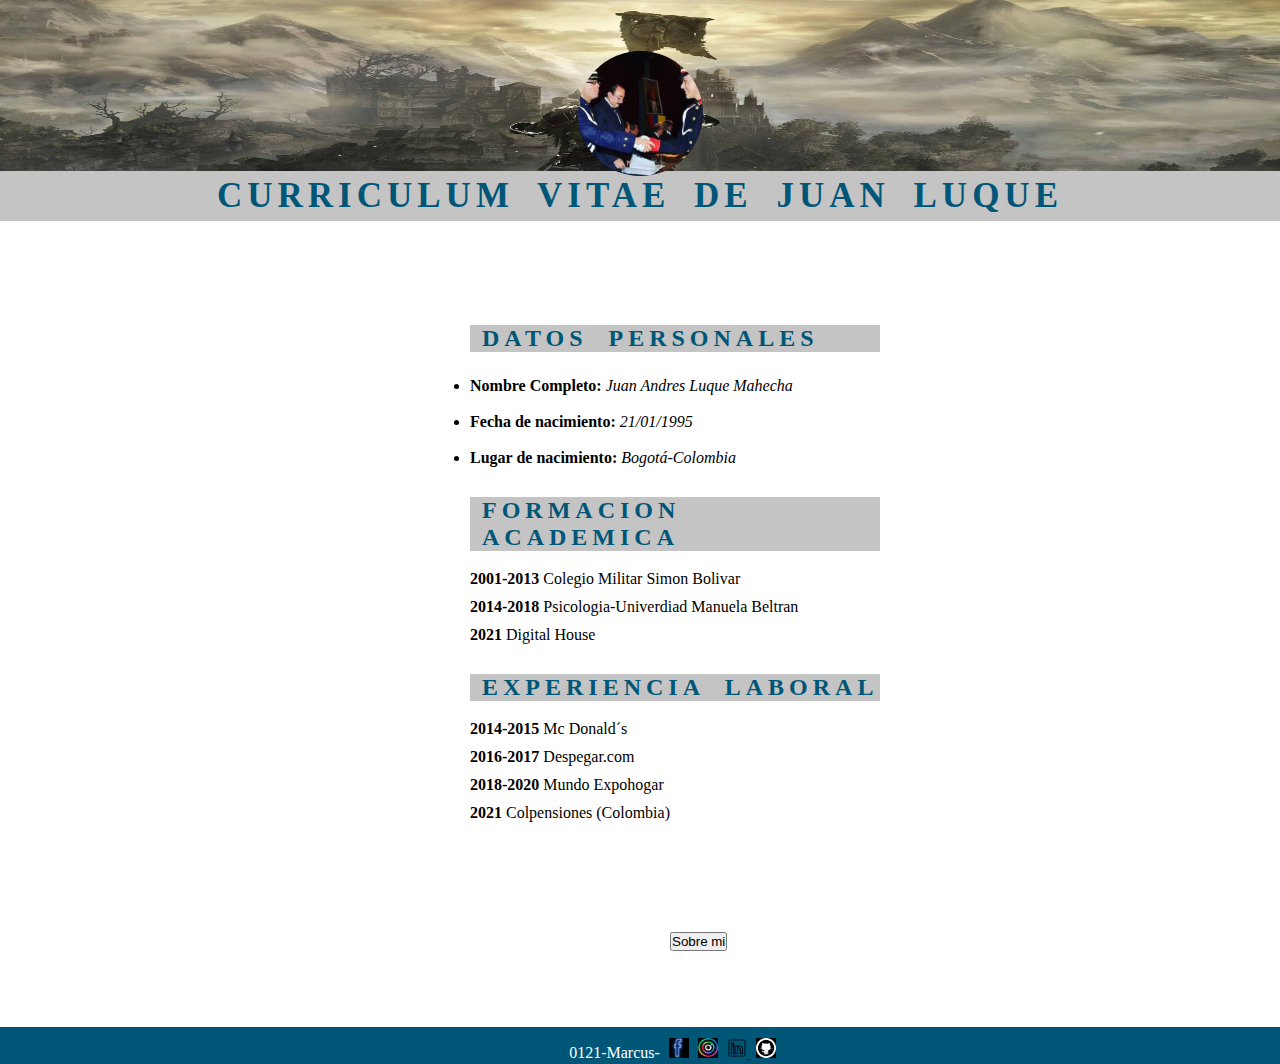
<file: Modulo_2/Consigna_8/index.html>
<!DOCTYPE html>
<html lang="en">
<head>
    <meta charset="UTF-8">
    <title>PracticaCss1</title>
    <link rel="stylesheet" href="styles.css">
    <link rel="stylesheet" href="https://fontawesome.com/v5.15/icons?d=gallery&p=2&q=menu">
    <meta http-equiv="X-UA-Compatible" content="IE=edge">
    <meta name="viewport" content="width=device-width, initial-scale=1.0">
    
   
</head>
<body>
    <header class="header espacio" >
        <img src="img/yo.jpg" alt="Juan" id="foto">
        <div id="cajon"><h1>CURRICULUM VITAE DE JUAN LUQUE </h1></div>
    </header>


 <div class="maink">
      <main>
         
           <H2 class="marg espacio" > DATOS PERSONALES</H2>
         <ul>
           <li class="de" id="dea"><span class="sub">Nombre Completo:</span> Juan Andres Luque Mahecha</li>
           <li class="de"><span class="sub"> Fecha de nacimiento:</span> 21/01/1995</li>
           <li class="de" id="deas"> <span class="sub"> Lugar de nacimiento:</span> Bogotá-Colombia</li>
         </ul>
         <div class="cajones"> 
              <div ><H2 class="marg espacio" class="espacio">FORMACION ACADEMICA</H2></div>
               <p class="p1"> <span class="sub"> 2001-2013</span> Colegio Militar Simon Bolivar</p>
               <p> <SPAN class="sub"> 2014-2018</SPAN> Psicologia-Univerdiad Manuela Beltran</p>
                <p> <span class="sub"> 2021</span> Digital House</p>
         </div>
         <div>
             <div class="cajones espacio" ><H2 class="marg" class="espacio">EXPERIENCIA LABORAL</H2></div>
              <p class="p1"> <span class="sub"> 2014-2015 </span> Mc Donald´s</p>
             <p> <span class="sub"> 2016-2017</span> Despegar.com</p>
              <p> <span class="sub"> 2018-2020</span> Mundo Expohogar</p>
              <p> <span class="sub"> 2021 </span> Colpensiones (Colombia)</p>
          </div>   
          <div>
               <a id="sob" href="sobremi.html" > <button>Sobre mi </button></a>
          </div>
     </main>
 </div>       

  <div>
       <footer id="lor">
           
          <p id="pe">0121-Marcus-
            <a href="https://www.facebook.com/marcus.valenta.52" target="_blank"><img  class="icono"src="img/face.jpg" alt="img facebook"></a>
            <a href="https://www.instagram.com/marcus.valenta.1/" target="_blank"> <img class="icono"src="img/inst.png" alt="img instagram"></a>
            <a href="https://co.linkedin.com/in/juan-andr%C3%A9s-luque-mahecha-29a637176" target="_blank"><img class="icono"src="img/linkedin.png" alt="linkedin">
            <a href="https://github.com/juanluqueMarcus" target="_blank"><img class="icono" src="img/github.jpg" alt="github"></a></p>
      </footer> 
 </div>   
 </body>
</html>
</file>
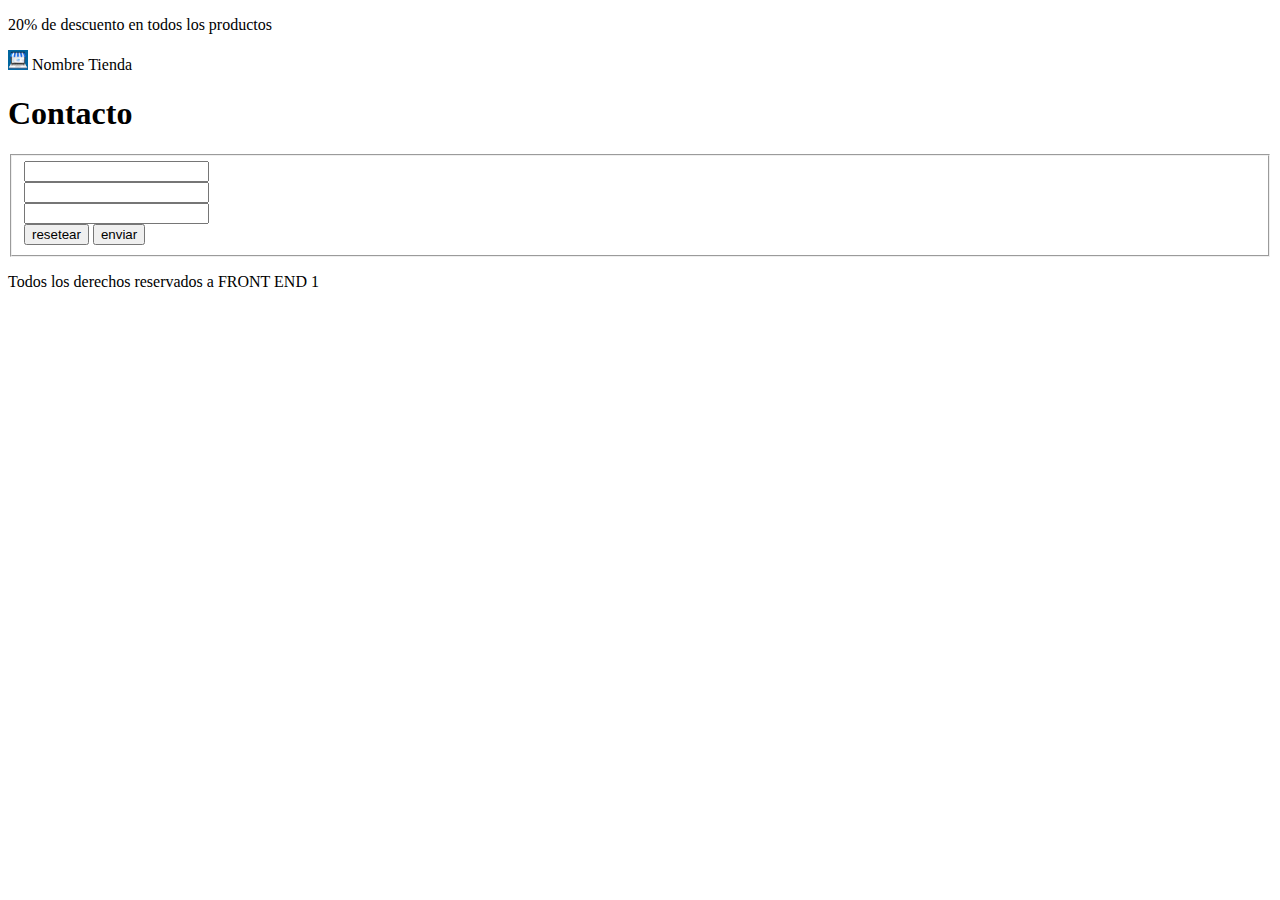
<file: Modulo_3/Consigna_16/index.html>
<!DOCTYPE html>
<html lang="en">
<head>
    <meta charset="UTF-8">
    <meta http-equiv="X-UA-Compatible" content="IE=edge">
    <meta name="viewport" content="width=device-width, initial-scale=1.0">
    <link rel="stylesheet" href="style.css/css.css" type="text/css">
    <title>Document</title>
</head>
<body>
    <header>
        <section>
             <section> <p> 20% de descuento en todos los productos </p></section>
            <section><span> <img src="img/icono.png" alt="icono" id="icono">  Nombre Tienda </span> </section>
        </section>
    </header>
    <h1>Contacto</h1>
    <form action="live" method="POST">
       <fieldset>
        <label for="text">
            <input type="text">
        </label>
        <br>
        <label for="email">
            <input type="email">
        </label>
        <br>
        <label for="textarea">
            <input type="textarea" name="comentario" id="comentario">
        </label>
        <br>
        <button>
            <label for="resetear">resetear</label>
        </button>
        <button>
            <label for="enviar">enviar</label>
        </button>
       </fieldset>
       <footer>
           <section>
               <p>
                Todos los derechos reservados a FRONT END 1
               </p>
           </section>
       </footer>
    </form>
</body>
</html>
</file>
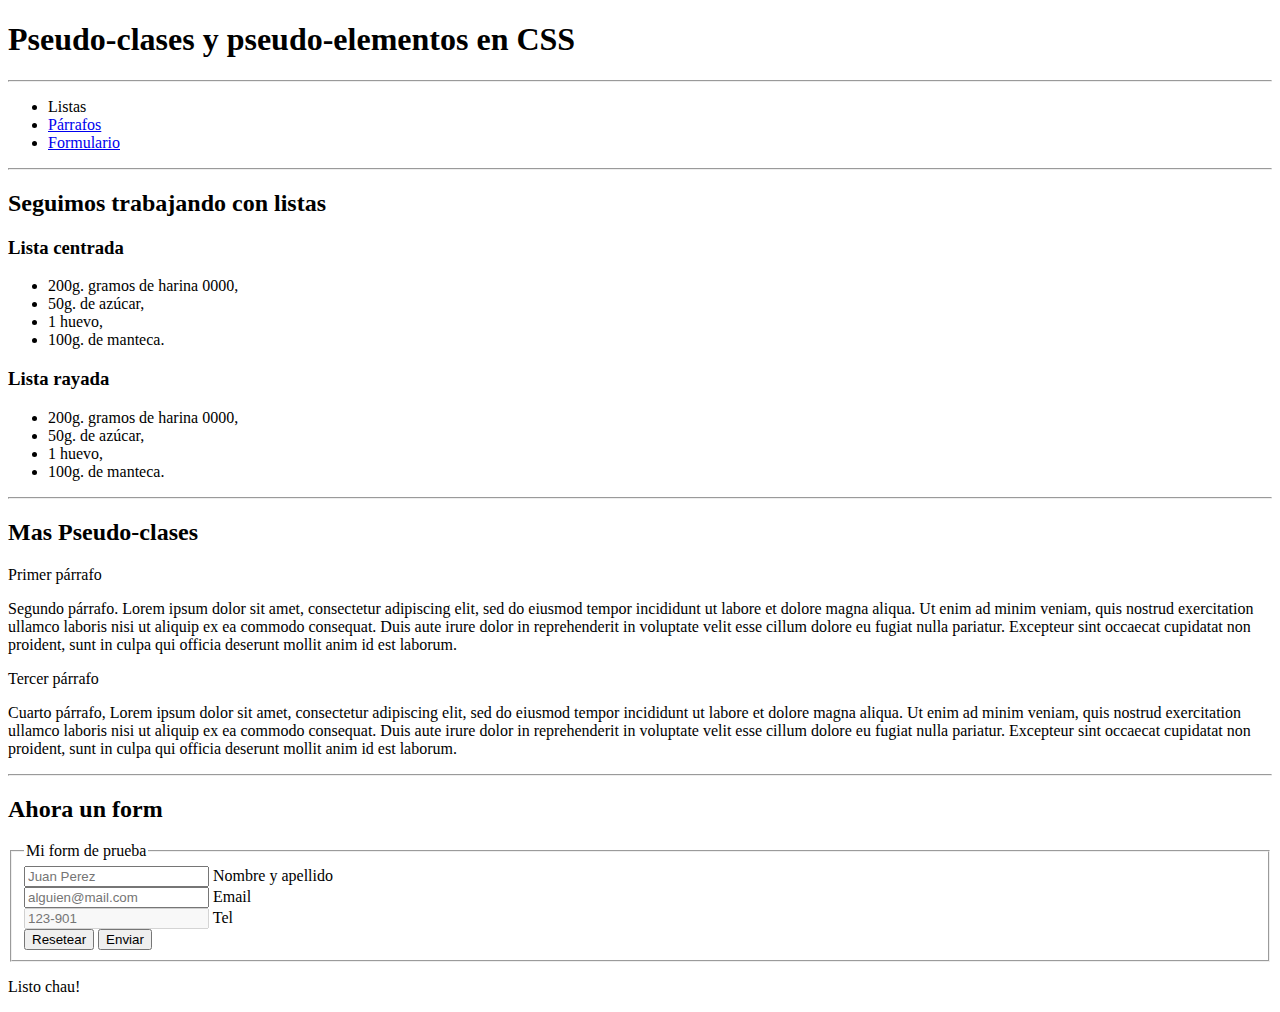
<file: Modulo_4/Consigna_17/index.html>
<!DOCTYPE html>
<html lang="en">

<head>
    <meta charset="UTF-8">
    <meta http-equiv="X-UA-Compatible" content="IE=edge">
    <meta name="viewport" content="width=device-width, initial-scale=1.0">
    <title>Document</title>
    <!-- <link rel="stylesheet" href="./css/style_sincronica.css"> -->
</head>

<body>
    <h1>Pseudo-clases y pseudo-elementos en CSS </h1>
    <hr>
    <nav>
        <ul>
            <li><a>Listas</a></li>
            <li><a href="#parrafos">Párrafos</a></li>
            <li><a href="#formulario">Formulario</a></li>
        </ul>
    </nav>
    <hr>
    <section id="listas">
        <h2 class="tooltip">Seguimos trabajando con listas</h2>
        <h3> Lista centrada </h3>
        <div class="centrar-listas">
            <ul>
                <li>200g. gramos de harina 0000, </li>
                <li>50g. de azúcar,</li>
                <li>1 huevo,</li>
                <li>100g. de manteca.</li>
            </ul>
        </div>
        <h3>Lista rayada</h3>
        <ul class="lista">
            <li>200g. gramos de harina 0000, </li>
            <li>50g. de azúcar,</li>
            <li>1 huevo,</li>
            <li>100g. de manteca.</li>
        </ul>
    </section>
    <hr>
    <section id="parrafos">
        <h2>Mas Pseudo-clases</h2>
        <div id="flex-container">
            <p>Primer párrafo</p>
            <p>Segundo párrafo. Lorem ipsum dolor sit amet, consectetur adipiscing elit, sed do eiusmod tempor incididunt ut labore et dolore magna aliqua. Ut enim ad minim veniam, quis nostrud exercitation ullamco laboris nisi ut aliquip ex ea commodo consequat.
                Duis aute irure dolor in reprehenderit in voluptate velit esse cillum dolore eu fugiat nulla pariatur. Excepteur sint occaecat cupidatat non proident, sunt in culpa qui officia deserunt mollit anim id est laborum.</p>
            <p>Tercer párrafo</p>
            <p>Cuarto párrafo, Lorem ipsum dolor sit amet, consectetur adipiscing elit, sed do eiusmod tempor incididunt ut labore et dolore magna aliqua. Ut enim ad minim veniam, quis nostrud exercitation ullamco laboris nisi ut aliquip ex ea commodo consequat.
                Duis aute irure dolor in reprehenderit in voluptate velit esse cillum dolore eu fugiat nulla pariatur. Excepteur sint occaecat cupidatat non proident, sunt in culpa qui officia deserunt mollit anim id est laborum.</p>
        </div>
    </section>
    <hr>
    <section id="formulario">
        <h2>Ahora un form</h2>
        <form action="">
            <fieldset>
                <legend>Mi form de prueba</legend>

                <!-- Opcion automática  -->
                <div>
                    <input type="text" id="nombre" name="nombre" placeholder="Juan Perez" required>
                    <label for="nombre">Nombre y apellido</label>
                </div>
                <div>
                    <input type="email" id="email" name="email" placeholder="alguien@mail.com" required>
                    <label for="email">Email</label>
                </div>
                <div>
                    <input type="tel" id="tel" name="tel" placeholder="123-901" disabled>
                    <label for="tel">Tel</label>
                </div>

                <input type="reset" value="Resetear">
                <input type="submit" value="Enviar">
            </fieldset>
        </form>
    </section>
    <div class="dialogo">
        <p>Listo chau!</p>
    </div>
</body>

</html>
</file>
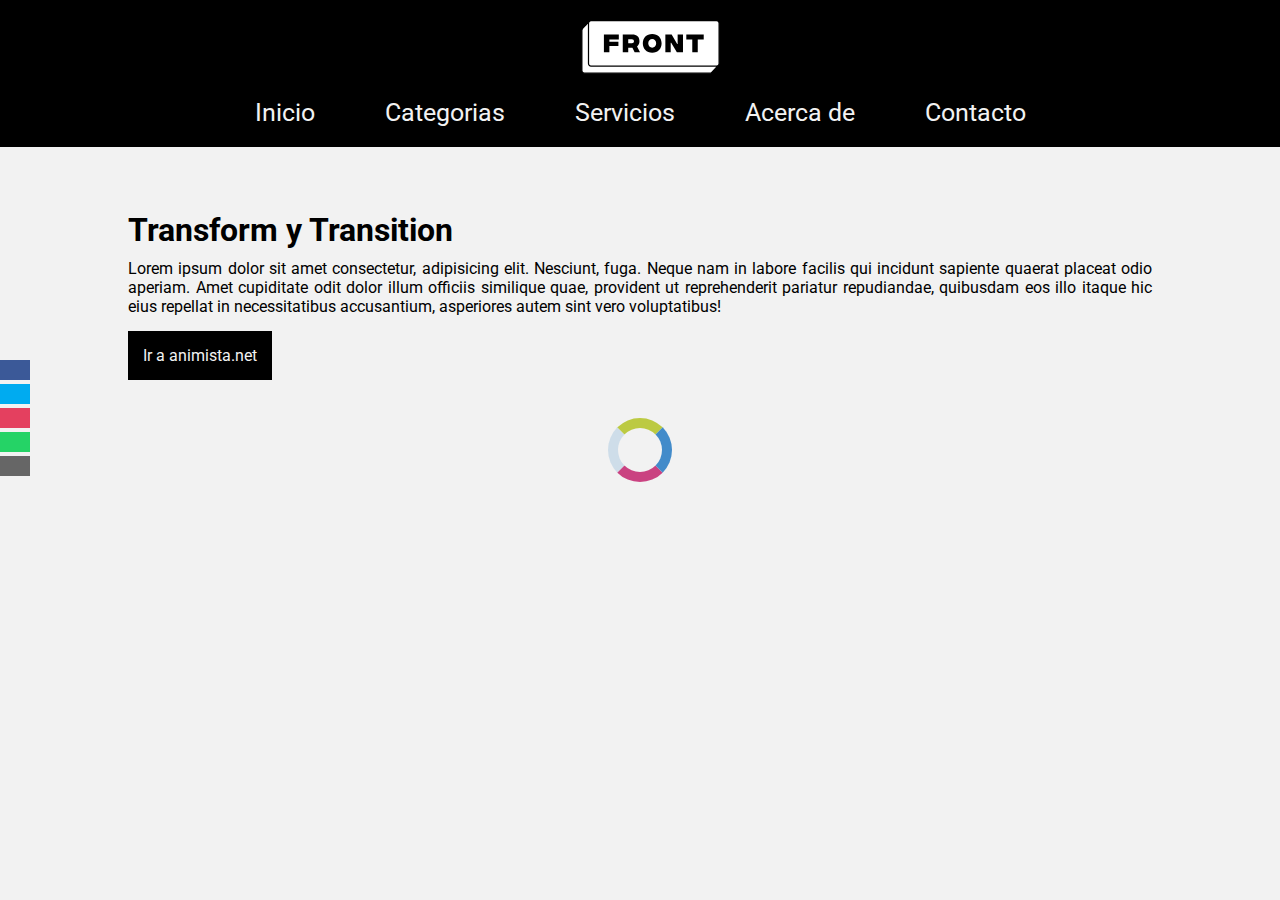
<file: Modulo_4/Consigna_19/index.html>
<!DOCTYPE html>
<html lang="es">
<head>
    <meta charset="UTF-8">
    <meta http-equiv="X-UA-Compatible" content="IE=edge">
    <meta name="viewport" content="width=device-width, initial-scale=1.0">
    <title>CSS avanzado</title>
    <link rel="stylesheet" href="https://use.fontawesome.com/releases/v5.15.3/css/all.css" integrity="sha384-SZXxX4whJ79/gErwcOYf+zWLeJdY/qpuqC4cAa9rOGUstPomtqpuNWT9wdPEn2fk" crossorigin="anonymous">
    <link rel="stylesheet" href="./css/style_base.css">

</head>
<body >
    <header>
        <img class="logo" src="img/logo.svg" alt="">
		<nav>
			<ul>
				<li><a href="#">Inicio</a></li>
				<li><a href="#">Categorias</a></li>
				<li><a href="#">Servicios</a></li>
				<li><a href="#">Acerca de</a></li>
				<li><a href="#">Contacto</a></li>
			</ul>
		</nav>
	</header>
    <aside class="social">
		<ul>
			<li><a href="#" target="_blank" class="icon-facebook"><i class="fab fa-facebook"></i></a></li>
			<li><a href="#" target="_blank" class="icon-twitter"><i class="fab fa-twitter"></i></a></li>
			<li><a href="#" target="_blank" class="icon-instagram"><i class="fas fa-camera"></i></a></li>
			<li><a href="#" target="_blank" class="icon-whatsapp"><i class="fas fa-comment"></i></a></li>
			<li><a href="mailto:lromiglia@digitalhouse.com" class="icon-mail"><i class="fas fa-envelope"></i></a></li>
		</ul>
    </aside>
    <section class="container ">
        <h1>Transform y Transition</h1>
        <p>Lorem ipsum dolor sit amet consectetur, adipisicing elit. Nesciunt, fuga. Neque nam in labore facilis qui incidunt sapiente quaerat placeat odio aperiam. Amet cupiditate odit dolor illum officiis similique quae, provident ut reprehenderit pariatur repudiandae, quibusdam eos illo itaque hic eius repellat in necessitatibus accusantium, asperiores autem sint vero voluptatibus!</p>
        <a href="https://animista.net/" target="_blank">Ir a animista.net</a>
        
    </section>
    <span class="spinner"></span>
</body>
</html>
</file>
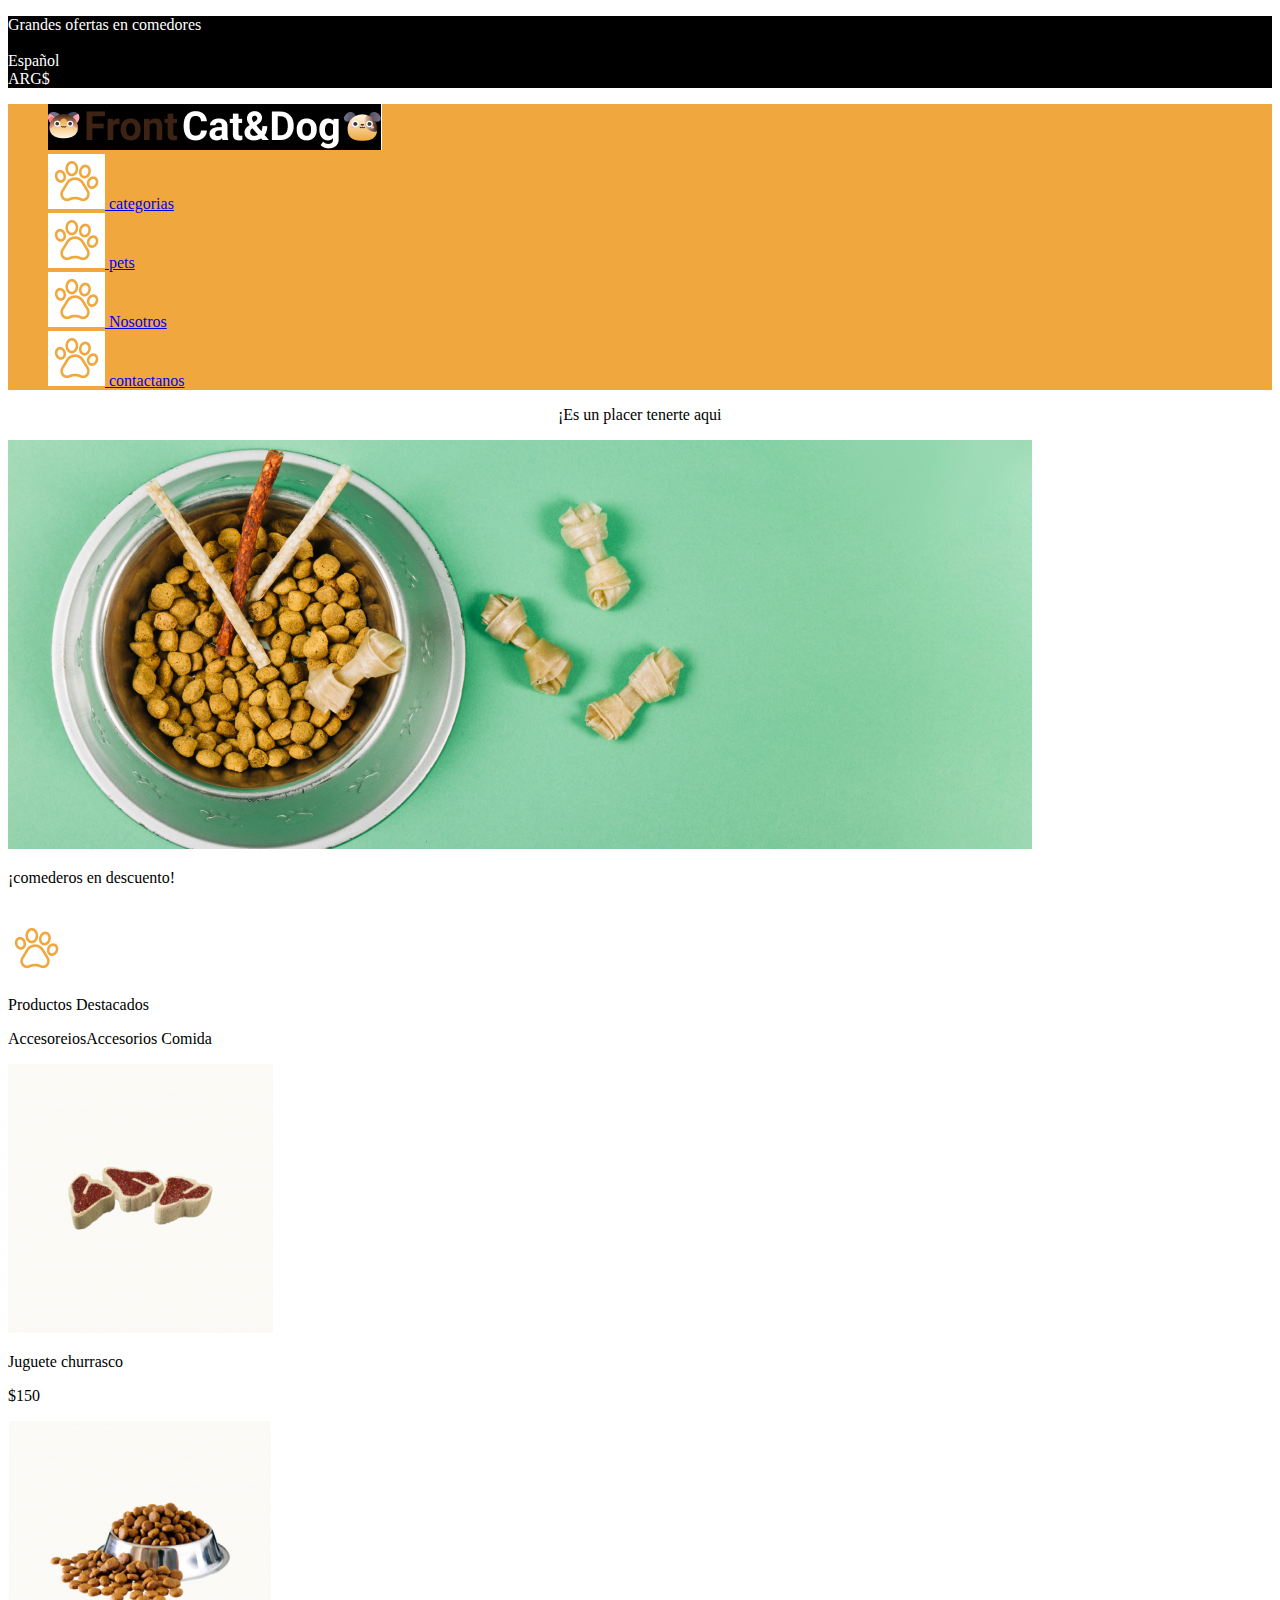
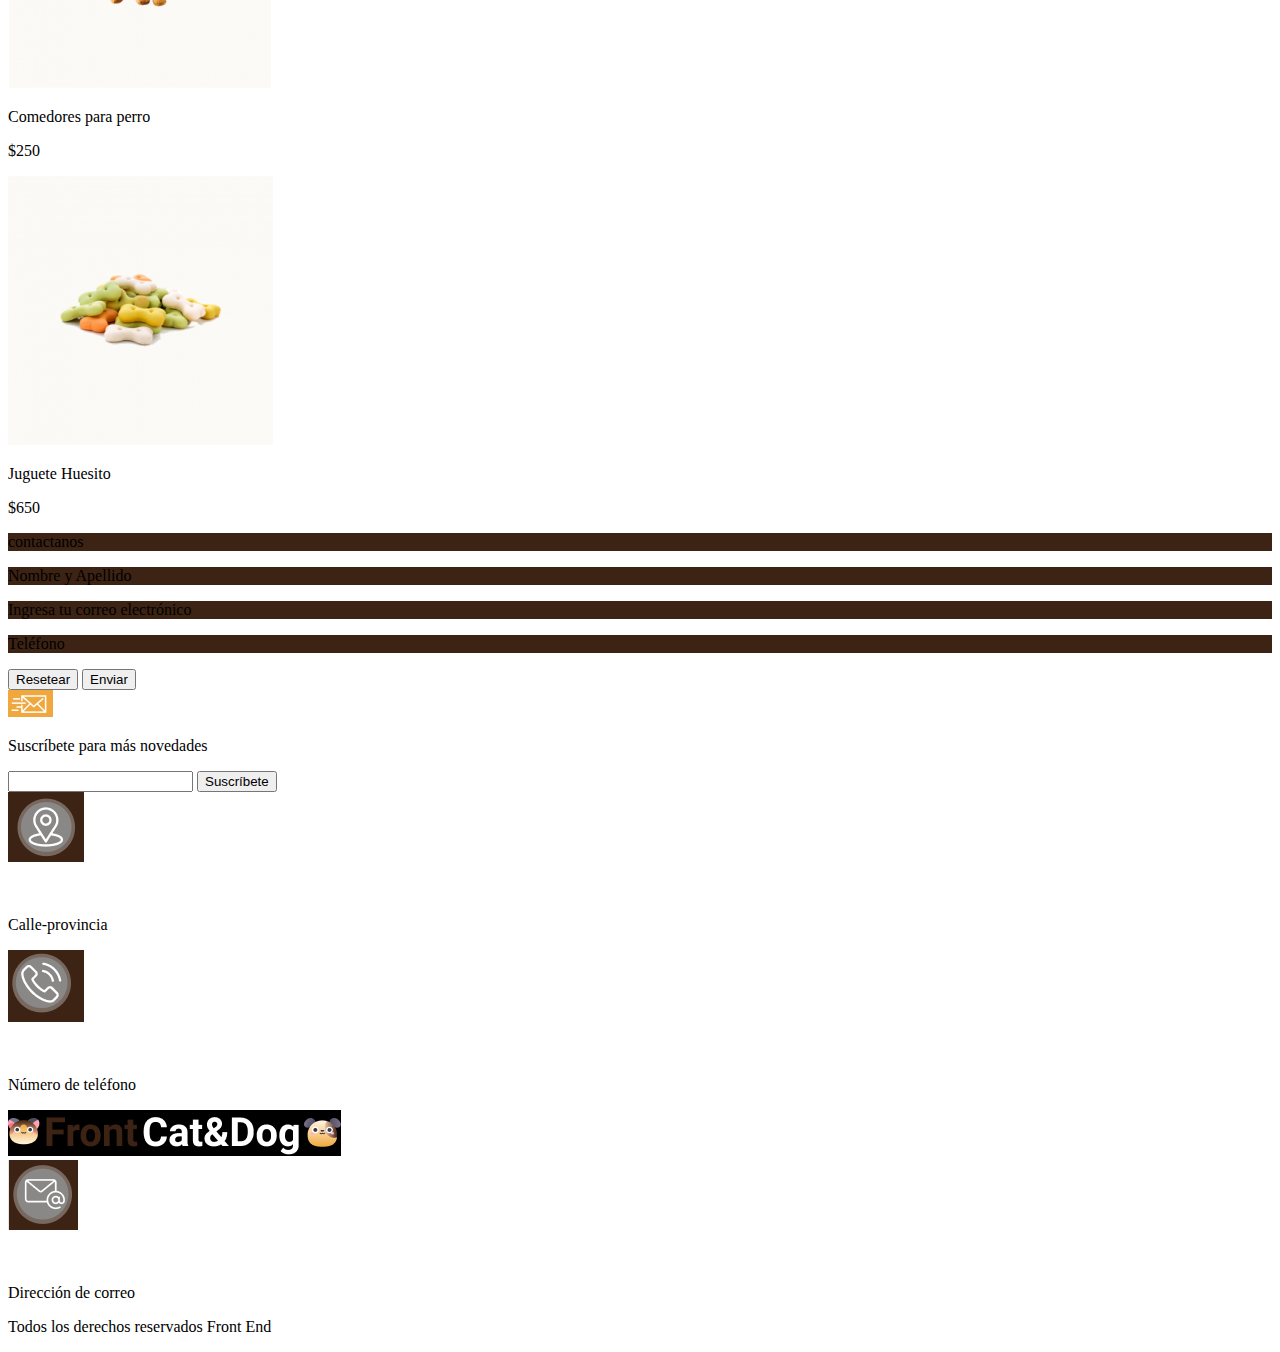
<file: Modulo_2/Consigna_6/consigna 11 06 2021/index.html>
<!DOCTYPE html>
<html lang="en">
<head>
    <meta charset="UTF-8">
    <meta http-equiv="X-UA-Compatible" content="IE=edge">
    <meta name="viewport" content="width=device-width, initial-scale=1.0">
    <title>Consigna</title>
    <link rel="stylesheet" href="style.css">
    
</head>
<body>

  <DIV>     
     <header class="he">
        <p  ><span class="Lblancas">Grandes ofertas en comedores</span> 
            <br>
            <br>
            <span class="Lblancas"> Español</span>
            <br> 
        <span class="Lblancas">ARG$</span></p>
     </header> 
   </DIV class="he">  
          
     <MENu id="primera">
         <img src="img/logo.png" alt="logo">
         <br>
          <a href="categorias"> <img src="img/huella.png" alt="huellita"> categorias</a>
          <br>
          <a href="pets"><img src="img/huella.png" alt="huellita"> pets</a>
          <br>
          <a href="Nosotros"> <img src="img/huella.png" alt="huellita"> Nosotros</a>
          <br>
          <a href="contactanos"> <img src="img/huella.png" alt="huellita"> contactanos</a>
     </MENu>
 
  <div>
       <p class="titulo">¡Es un placer tenerte aqui</p>
      <img src="img/bowl-and-pet-daities-on-green-background 1.png" alt="backgroun">
       <p id="descuento">¡comederos en descuento!</p>
      <a class="Lblancas" href="Banner/comedores">Comedores</a>
  </div>
  <div>
      <img src="img/huella.png" alt="huella">
  </div>

  <div>
      <p>Productos Destacados</p>
  </div>
  <div>
      <p> <span>Accesoreios</span><span>Accesorios</span> <span>Comida</span></p>

  </div>
  <div>
      <span>
          <img src="img/churrasquito.png" alt="churrasquito">
          <P>Juguete churrasco</P>
          <p>$150</p>
      </span>
      <span>
           <img src="img/comedero.png" alt="comedero">
           <p>Comedores para perro</p>
           <p>$250</p>
      </span>
      <span>
           <img src="img/Huesito.png" alt="huesito">
           <p>Juguete Huesito</p>
           <p>$650</p>
      </span>
  </div>
 <div class="marron">
     <p>contactanos</p>
 </div>
 <div class="marron">
     <p>Nombre y Apellido</p>

 </div>
 <div class="marron">
     <p>Ingresa tu correo electrónico</p>

 </div>
 <div class="marron">
     <p>Teléfono</p>


 </div>
 <div>
     <span>
         <button>Resetear</button>
     </span>
     <span>
         <button>
             Enviar
         </button>
     </span>
 </div>
 <div>
     <span><img src="img/envi.png" alt="simbolo"></span>
     <span><p>Suscríbete para más novedades</p></span>
     <input type="email" name="ingresa tu correo electronico " id="">
     <button>Suscríbete</button>
 </div>
 <div>
     <div>
         <img src="img/ubic.png" alt="ubicaciones">
         <p class="Lblancas">Localidad</p>
         <p>Calle-provincia</p>
     </div>
     <div>
         <img src="img/tel.png" alt="telefono">
         <p class="Lblancas">Teléfono</p>
         <p>Número de teléfono</p>
         <img src="img/logo.png" alt="logo">
     </div>
     <div>
         <img src="img/email.png" alt="email">
         <p class="Lblancas">Correo Electrónico</p>
         <p>Dirección de correo</p>
     </div>
 </div>
 <footer>
     <p>Todos los derechos reservados Front End</p>
 </footer>
</body>
</html>
</file>
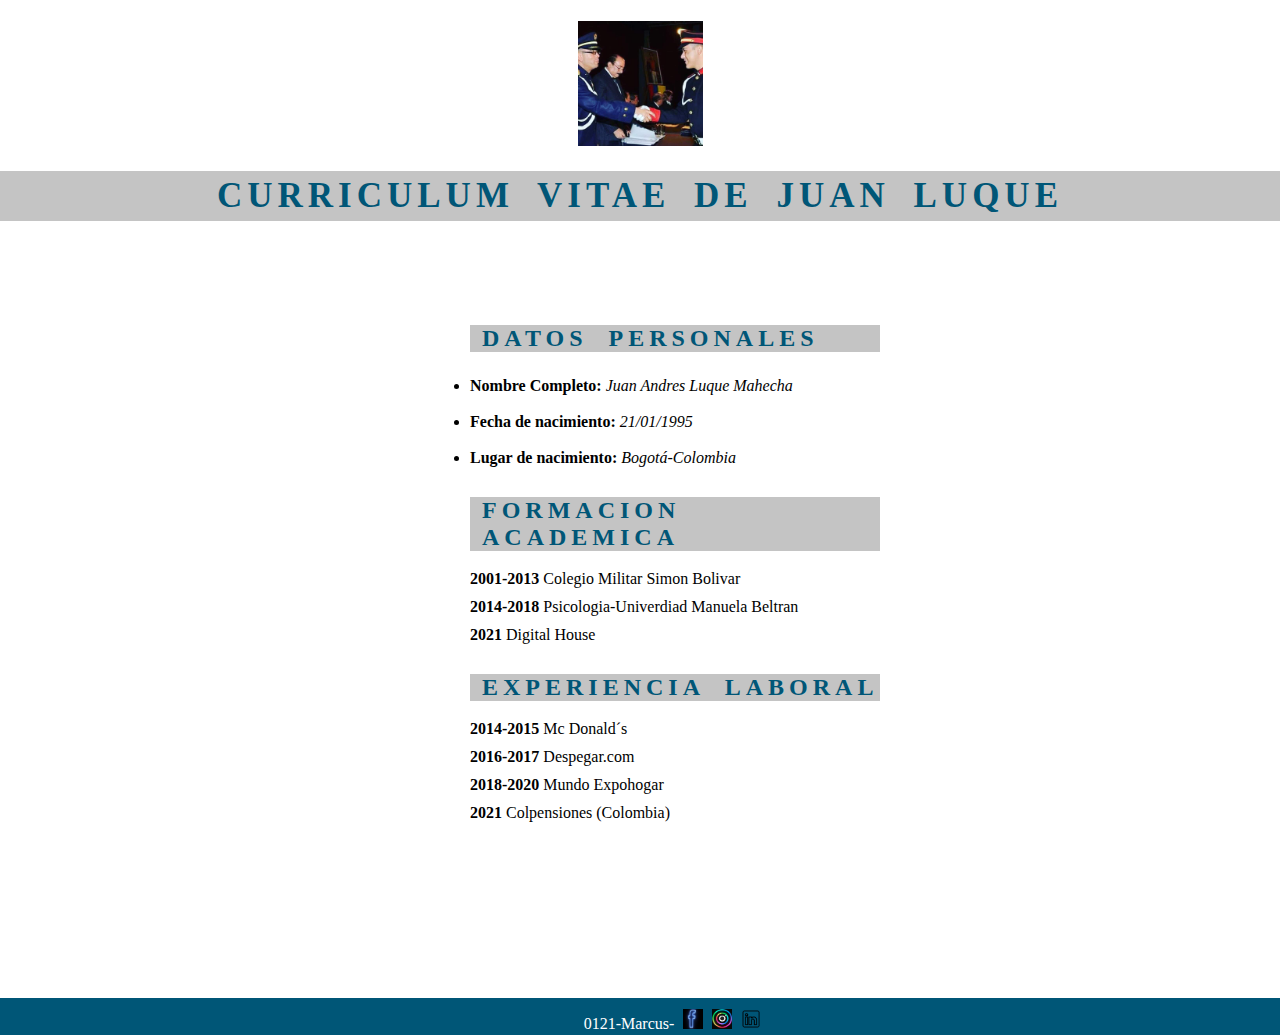
<file: Modulo_2/Consigna_7/Consigna 7/index.html>
<!DOCTYPE html>
<html lang="en">
<head>
    <meta charset="UTF-8">
    <title>PracticaCss1</title>
    <link rel="stylesheet" href="styles.css">
    <meta http-equiv="X-UA-Compatible" content="IE=edge">
    <meta name="viewport" content="width=device-width, initial-scale=1.0">
   
</head>
<body>
    <header class="header espacio" >
        <img src="img/yo.jpg" alt="Juan" id="foto">
        <div id="cajon"><h1>CURRICULUM VITAE DE JUAN LUQUE </h1></div>
    </header>


 <div class="maink">
      <main>
           <H2 class="marg espacio" > DATOS PERSONALES</H2>
         <ul>
           <li class="de" id="dea"><span class="sub">Nombre Completo:</span> Juan Andres Luque Mahecha</li>
           <li class="de"><span class="sub"> Fecha de nacimiento:</span> 21/01/1995</li>
           <li class="de" id="deas"> <span class="sub"> Lugar de nacimiento:</span> Bogotá-Colombia</li>
         </ul>
         <div class="cajones"> 
              <div ><H2 class="marg espacio" class="espacio">FORMACION ACADEMICA</H2></div>
               <p class="p1"> <span class="sub"> 2001-2013</span> Colegio Militar Simon Bolivar</p>
               <p> <SPAN class="sub"> 2014-2018</SPAN> Psicologia-Univerdiad Manuela Beltran</p>
                <p> <span class="sub"> 2021</span> Digital House</p>
         </div>
         <div>
             <div class="cajones espacio" ><H2 class="marg" class="espacio">EXPERIENCIA LABORAL</H2></div>
              <p class="p1"> <span class="sub"> 2014-2015 </span> Mc Donald´s</p>
             <p> <span class="sub"> 2016-2017</span> Despegar.com</p>
              <p> <span class="sub"> 2018-2020</span> Mundo Expohogar</p>
              <p> <span class="sub"> 2021 </span> Colpensiones (Colombia)</p>
          </div>   
     </main>
 </div>       

  <div>
       <footer id="lor">
           
          <p id="pe">0121-Marcus-
            <a href="https://www.facebook.com/marcus.valenta.52" target="_blank"><img  class="icono"src="img/face.jpg" alt="img facebook"></a>
            <a href="https://www.instagram.com/marcus.valenta.1/" target="_blank"> <img class="icono"src="img/inst.png" alt="img instagram"></a>
            <a href="https://co.linkedin.com/in/juan-andr%C3%A9s-luque-mahecha-29a637176" target="_blank"><img class="icono"src="img/linkedin.png" alt="linkedin"></p>
      </footer>
</div>   
</body>
</html>
</file>
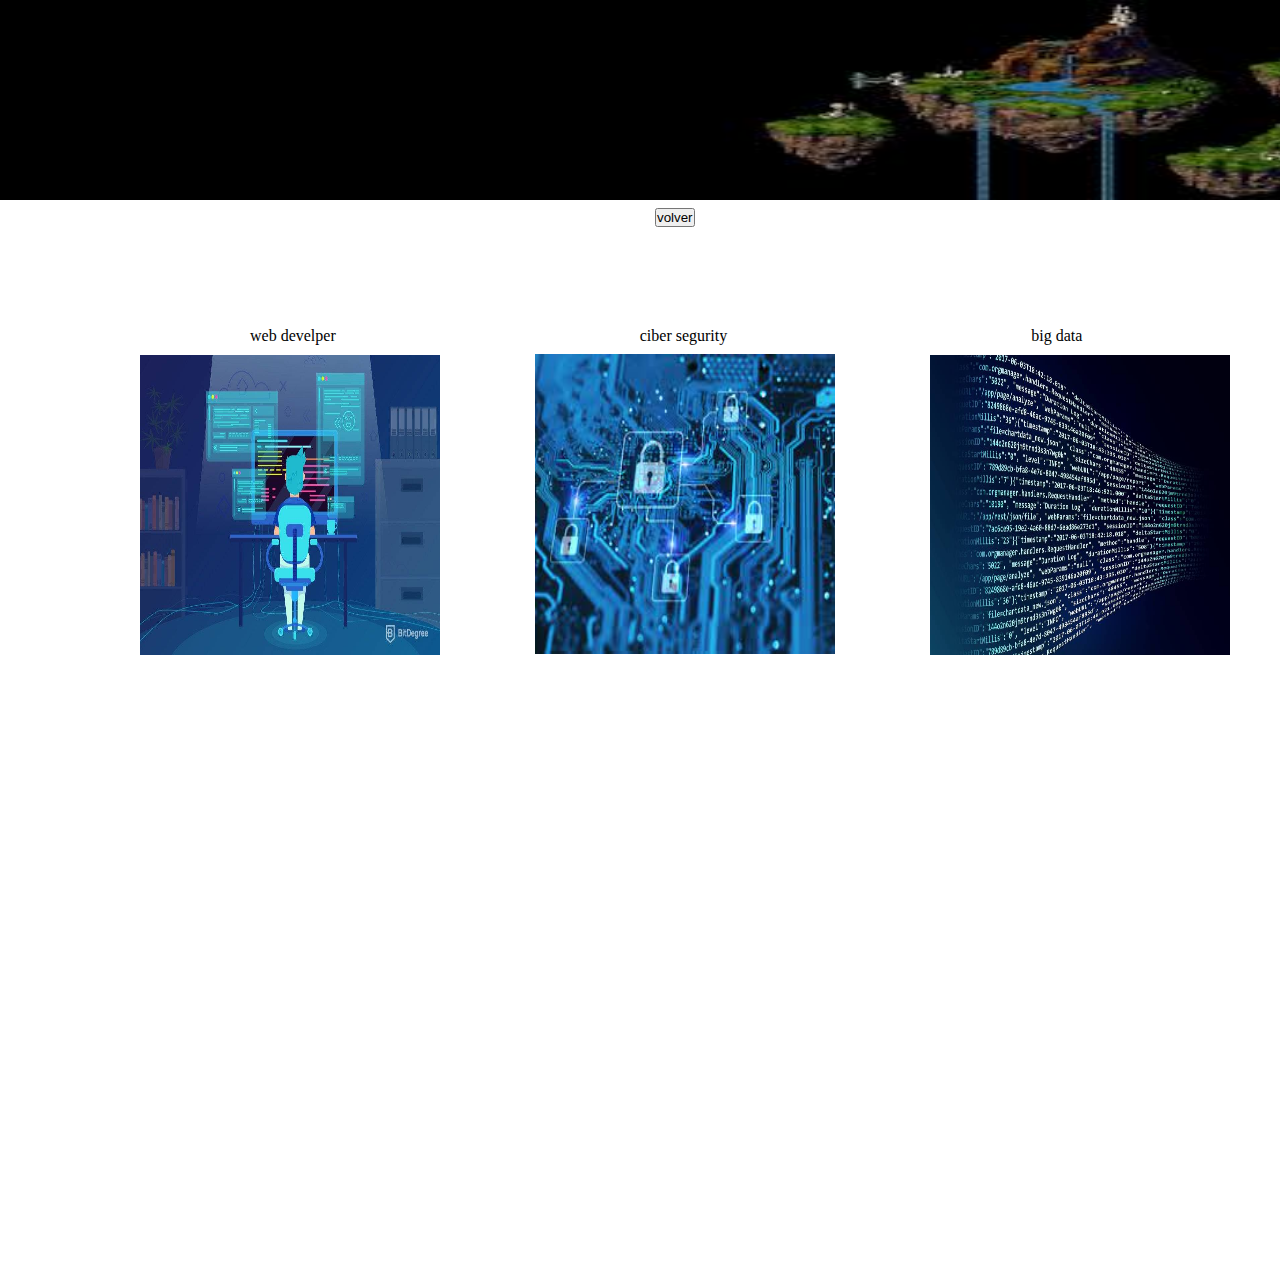
<file: Modulo_2/Consigna_8/sobremi.html>
<!DOCTYPE html>
<html lang="en">
<head>
    <meta charset="UTF-8">
    <meta http-equiv="X-UA-Compatible" content="IE=edge">
    <meta name="viewport" content="width=device-width, initial-scale=1.0">
    <link rel="stylesheet" href="styles.css">
    
    <title>sobre_mi</title>
</head>
<body>
    <header>
        <img id="pict" src="img/pix.png" alt="pixel">
    </header>    
    <main>
        <a href="index.html" id="volver"><button> volver</button></a>
        <p>
            <span class="sect">web develper</span>
            <span class="sect" id=>ciber segurity</span>
            <span class="sect">big data</span>
       </p>
            <img id="primera" src="img/developer.jpg" alt="developer"><br>
            <img id="segunda" src="img/ciber.jpg" alt="ciber"><br> 
            <img id="tercera" src="img/big.jpg"alt="big"><br>
            
        
    </main>
</body>
</html>
</file>
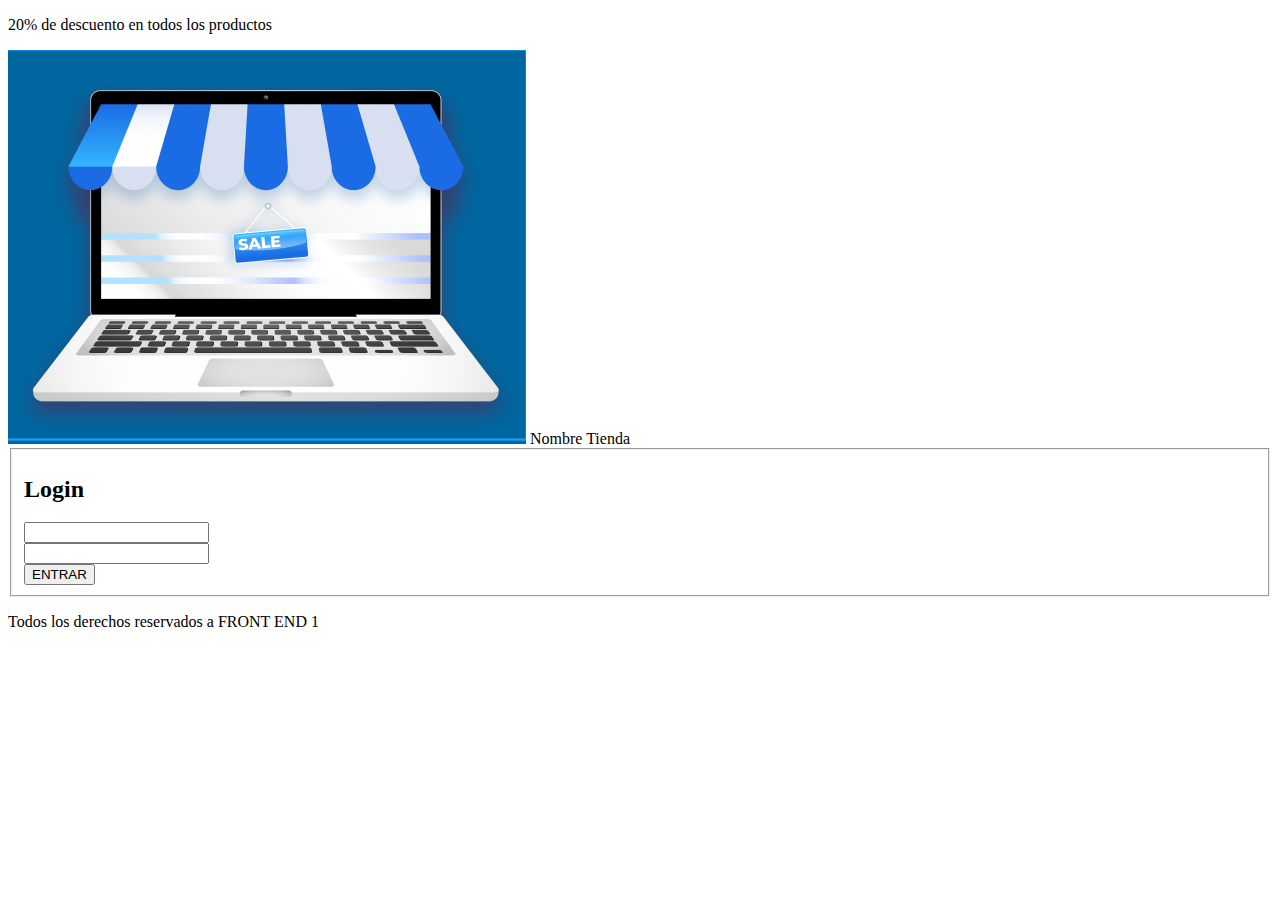
<file: Modulo_3/Consigna_16/login.html>
<!DOCTYPE html>
<html lang="en">
<head>
    <meta charset="UTF-8">
    <meta http-equiv="X-UA-Compatible" content="IE=edge">
    <meta name="viewport" content="width=device-width, initial-scale=1.0">
    <title>Document</title>
</head>
<body>
    <header>
        <header>
            <section>
                 <section> <p> 20% de descuento en todos los productos </p></section>
                <section><span> <img src="img/icono.png" alt="icono" id="icono">  Nombre Tienda </span> </section>
            </section>
        </header>
    </header>
    <form action="live" method="post" >
        <section>
           <fieldset>
            <h2>Login</h2>
            <label for="user">
                <input type="text"><br>
                <input type="password"><br>
                <button>ENTRAR</button>
            </label>
           </fieldset>
        </section>
    </form>
    <footer>
        <section>
            <p>
             Todos los derechos reservados a FRONT END 1
            </p>
        </section>
    </footer>
    
</body>
</html>
</file>
<file: Modulo_2/Consigna_8/styles.css>
*{margin: 0; top: 0%;

padding: 0%;}

html{background-color:#ffffff}


h1{color: rgba(0, 86, 119, 1);font-family: 'Times New Roman';
   font-style: normal;
   font-weight: bold;
   font-size: 35px;
   line-height: 50px;
   word-spacing: 10px;}
   
h2{color: rgba(0, 86, 119, 1);
   font-family: 'Times New Roman'; 
   font-style: normal;
   font-size: bold;
   padding-left: 12px;
   word-spacing: 10px;
    }

#foto{width: 125px;
      height: 125px; 
      margin-top: 21px;
      border-radius: 100px;
      position: relative; 
      top: 30px;}

#cajon{background-color: rgba(196, 196, 196, 1);
      margin-top: 21px;}

.header{text-align-last: center;
        width: 100;height: 1440;
        ;background-image:url(img/dark.jpg);
       background-size: 1400px 300px;
      background-repeat: no-repeat;
     background-position:center ; }

#banne{width: 50px;height: 50px;}


.maink{margin-left: 470px;
       margin-right: 400px;
       margin-top: 104px;}



.de{margin-bottom: 18px;
    margin-left: 274;}

.deas{margin-bottom: 30px;}

#dea{margin-top: 25px;}

.cajones{margin-top: 30px;}

h2{background-color: rgba(196, 196, 196, 1)}

.espacio{letter-spacing:5px;}

ul{font-family: 'Times New Roman'; 
   font-style: italic;} 

#sob{position:relative;
    right: -200px;
    top:100px ;}

#pict{position: relative;
      width: 1400px;
      height: 200px;}

.sect{position: relative;
      right: -250px;
      margin-right: 300px; }

p{margin-bottom: 10px; 
  font-family: 'Times New Roman';
  font-style: normal;
  }

.p1{margin-top:19px ;}

.sub{font-family: 'Times New Roman';
     font-style: normal;
     font-weight: bold;}

main{margin-top: 104px; width: 1041;
     height: 459;}

footer{background-color: rgba(0, 86, 119, 1); 
       margin-top: 176px;
       width: 1345px;height: 37px;}

#lor{text-align-last:center;}

#pe{margin-top: 11px;
    color: #ffffff;}

.icono{height: 20px;width: 20px; 
       margin-top: 11px;
       margin-left: 5px}

.post{align-self: center;}

#primera{position: relative;
         height:300px;
         width:300px;
         left:140px;
         }

#segunda{position:relative;
         height: 300px;
         width: 300px;
         left: 535px;
         bottom: 305px;}

#tercera{position: relative;
         height: 300px;
         width: 300px;
         left: 930px;
         bottom:608px;}

#volver{position: relative;
        left: 655px;
        bottom: 100px;}
</file>
<file: Modulo_3/Consigna_16/style.css/css.css>
#icono{
    height:20px ;
    width:20px;
}
</file>
<file: Modulo_4/Consigna_17/css/style_sincronica.css>
@import url('https://fonts.googleapis.com/css2?family=Roboto:wght@300&display=swap');
* {
    box-sizing: border-box;
}

body {
    background: #222;
    font-family: 'Roboto';
    color: #f2f2f2;
}


/** LISTAS **/


/* Menú  */

nav ul {
    list-style: none;
    padding: 0px;
    margin-left: 10px;
}

nav ul li {
    display: inline-block;
    margin-right: 30px;
}

nav ul li::before {
    content: "*";
    color: red;
    display: inline-block;
    padding-right: 5px;
    font-size: 30px;
    visibility: hidden;
}

nav ul li:hover::before {
    visibility: visible;
}


/* ... */

a {
    margin: 10px;
    cursor: pointer;
    font-size: 30px;
    text-decoration: none;
}

a:link {
    /*No visitado por el usuario y con href*/
    color: blue;
}

a:active {
    /*Se activa cuando el usuario pulsa el elemento*/
    background-color: red;
}

a:hover {
    /*Elemento apuntador pasa por encima*/
    text-decoration: underline;
}

a:visited {
    /*Exclusivo para enlaces*/
    color: purple;
}


/* ... */


/* Lista con viñeta centrada */

.centrar-listas {
    text-align: center;
}

.centrar-listas ul {
    text-align: left;
    display: inline-block;
}


/* Lista rayada */

ul.lista {
    list-style: none;
    padding: 0;
    margin: 20px auto;
    width: 80%;
}

ul.lista li {
    margin: 0;
    padding: 8px 10px;
    color: #111;
}

ul.lista li:nth-child(odd) {
    /* filas impares */
    background-color: #e5e5e5;
}

ul.lista li:nth-child(even) {
    /* filas pares */
    background-color: #cccccc;
}


/* ... */


/* Otras pruebas en los textos */

p:nth-child(odd) {
    font-size: 1.5em;
    color: blue;
}

p:nth-child(even)::after {
    content: " - Continuará";
    color: red;
}

#parrafos h2:hover {
    text-align: center;
    color: rebeccapurple;
    background-color: rgb(255, 157, 157);
    font-size: 2em;
}

#flex-container {
    display: flex;
    justify-content: center;
}

#flex-container:hover {
    display: block;
}


/* algunos seudo-elementos mas*/

h1::first-letter {
    color: blue;
}

h1::selection {
    background-color: red;
}


/* Dialogo-perrito */

.dialogo {
    background: var(--secondary-color);
    padding: 10px;
    color: #000;
    margin: 30px auto;
    border-radius: 15px;
    font-size: 18px;
    line-height: 28px;
    text-align: center;
    width: 200px;
    position: relative;
}

.dialogo::before {
    content: "";
    border-top: 20px solid var(--secondary-color);
    border-right: 20px solid transparent;
    border-left: 20px solid transparent;
    border-bottom: 20px solid transparent;
    position: absolute;
    bottom: -40px;
    right: calc(50% - 20px);
}

.dialogo::after {
    display: block;
    content: url("../img/perro.gif");
    position: absolute;
}


/* ... */


/*  Formularios */

form input {
    margin: 15px 15px 0 15px;
}

input[type=submit],
input[type=reset] {
    background-color: var(--primary-color);
    border: none;
    color: #fff;
    width: unset;
}

input::placeholder {
    color: grey;
}

input:focus::placeholder {
    visibility: hidden;
}

input[type=text][name=nombre]:invalid,
input[type=email]:invalid {
    border: 2px solid var(--primary-color);
}

input[type=text]:valid,
input[type=email]:valid {
    border: 2px solid transparent;
}


/* opcion automática */

fieldset div {
    display: inline-flex;
    flex-direction: row-reverse;
}

label::before {
    content: "*";
    color: red;
    margin-right: 5px;
    font-size: 20px;
}


/* ... */
</file>
<file: Modulo_4/Consigna_19/css/style_base.css>
@import url('https://fonts.googleapis.com/css2?family=Roboto:wght@300&display=swap');

*{
    box-sizing: border-box;
    margin: 0;
    padding: 0;
}
:root{
    --primary-color: #000;
    --secondary-color:#f2f2f2;
    --decoration-color:#c79800;
   }

body{
    background:var(--secondary-color);
    font-family: 'Roboto';
    color:var(--primary-color);
    width: 100%;
  }

header{
    background-color:var(--primary-color);
    text-align: center;
    z-index: 100;
}
header .logo {
    margin-top: 20px;
    margin-left: 20px;
}

/** Menú principal */
nav ul {
    display: flex; 
    justify-content: center;
    list-style: none;
    /* padding: 0px;
    margin-left: 10px;          NO son necesarias porque usamos flex*/
}
nav ul li {
    margin: 20px;
}
nav ul li a{
    position:relative;
    margin:15px;
    font-size:25px;  
    color:var(--secondary-color);
    text-decoration: none;
}

nav ul li a:before{
    content:'';
    background: var(--decoration-color);
    position:absolute;
    bottom:-10px; 
    height: 3px;
    width: 0;
    transition: all 450ms;
    /* alto y ancho=0 */
    /* transition: ; */
}
nav ul li a:hover::before{
    /* ancho final */
    width: 100%;
}   

/* Barra redes */
.social {
	position: fixed; 
	left: 0; 
	top: calc(50% - 90px); /* Para que quede centrada le decimos que al 50% del alto le reste la mitad del alto de la barra: 16px de la letra + 10 padding-top + 10padding-bottom */
	z-index: 2000; 
}
.social ul {
	list-style: none;
}

.social ul li a {
    display: inline-block; /* porque le quiero agregar padding */
    color:var(--secondary-color);
    background: var(--primary-color);
    padding: 10px 15px;
    text-decoration: none;
    transition: all 450ms;
    /* transition: ; */
}

.social ul li .icon-facebook {background:#3b5998;} /* Establecemos los colores de cada red social, aprovechando su class */
.social ul li .icon-twitter {background: #00abf0;}
.social ul li .icon-instagram {background: #E4405F;}
.social ul li .icon-whatsapp {background: #25D366;}
.social ul li .icon-mail {background: #666666;}

.social ul li a:hover{
    /* transform: ; */
    /* padding: ; */
    padding: 10px 30px;
    background:#000;
}


  /* Contenido */
.container{
    width: 80%;
    margin: 5% auto;
}

.container p{
    margin-top: 10px;
    text-align: justify;
}
.container a{
    display: inline-block;
    background-color:var(--primary-color);
    color:var(--secondary-color);
    text-decoration: none;
    padding: 15px;
    margin-top: 15px;
}
.container a:hover{
    color:var(--decoration-color);
}
 
/* spinner| */
.spinner{
    width: 64px;
    height: 64px;
    position: fixed;
    top: calc(50% - 32px);
    left: calc(50% - 32px);
    border-radius: 50%;
    z-index: 2
 }
.spinner {
    background-color: transparent;
    border-top: 10px solid rgb(188, 202, 66);
    border-right: 10px solid rgb(66,139,202);
    border-bottom: 10px solid rgb(202, 66, 129);
    border-left: 10px solid rgba(66,139,202,.2);
    animation: rotar 0.8s infinite ;
    transform: translateZ(0);
    animation-timing-function: linear;
    
     /* animation: ; */
 }
/* keyframes
    crear la animación con la rotación desde el momento 0 y momento 100
 */

 @keyframes rotar {
     0% {
        transform: rotate(0deg)
    } 100% {
        transform: rotate(1turn)
    }
 }
</file>
<file: Modulo_2/Consigna_6/consigna 11 06 2021/style.css>
.he{background-color: rgba(0, 0, 0, 1);}

.Lblancas{color:white;}

#sect1{background-color:#F0A83E;}

#primera{background-color: #F0A83E;}

.titulo{position:relative;
        right: -550px;}


#descuentos{position: relative;
            left: 400px;}

.marron{background-color: rgba(60, 35,19, 1) ;  }
</file>
<file: Modulo_2/Consigna_7/Consigna 7/styles.css>
*{margin: 0; top: 0%;

padding: 0%;}

html{background-color:#ffffff}

h1{color: rgba(0, 86, 119, 1);font-family: 'Times New Roman';
   font-style: normal;
   font-weight: bold;
   font-size: 35px;
   line-height: 50px;
   word-spacing: 10px;}
   
h2{color: rgba(0, 86, 119, 1);
   font-family: 'Times New Roman'; 
   font-style: normal;
   font-size: bold;
   padding-left: 12px;
   word-spacing: 10px;
    }

#foto{width: 125px;
      height: 125px; 
      margin-top: 21px;}

#cajon{background-color: rgba(196, 196, 196, 1);
      margin-top: 21px;}

.header{text-align-last: center;
        width: 100;height: 1440;}

.maink{margin-left: 470px;
       margin-right: 400px;
       margin-top: 104px;}



.de{margin-bottom: 18px;
    margin-left: 274;}

.deas{margin-bottom: 30px;}

#dea{margin-top: 25px;}

.cajones{margin-top: 30px;}

h2{background-color: rgba(196, 196, 196, 1)}

.espacio{letter-spacing:5px;}

ul{font-family: 'Times New Roman'; 
   font-style: italic;} 





p{margin-bottom: 10px; 
  font-family: 'Times New Roman';
  font-style: normal;
  }

.p1{margin-top:19px ;}

.sub{font-family: 'Times New Roman';
     font-style: normal;
     font-weight: bold;}

main{margin-top: 104px; width: 1041;
     height: 459;}

footer{background-color: rgba(0, 86, 119, 1); 
       margin-top: 176px;
       width: 1345px;height: 37px;}

#lor{text-align-last:center;}

#pe{margin-top: 11px;
    color: #ffffff;}

.icono{height: 20px;width: 20px; 
       margin-top: 11px;
       margin-left: 5px}
</file>
